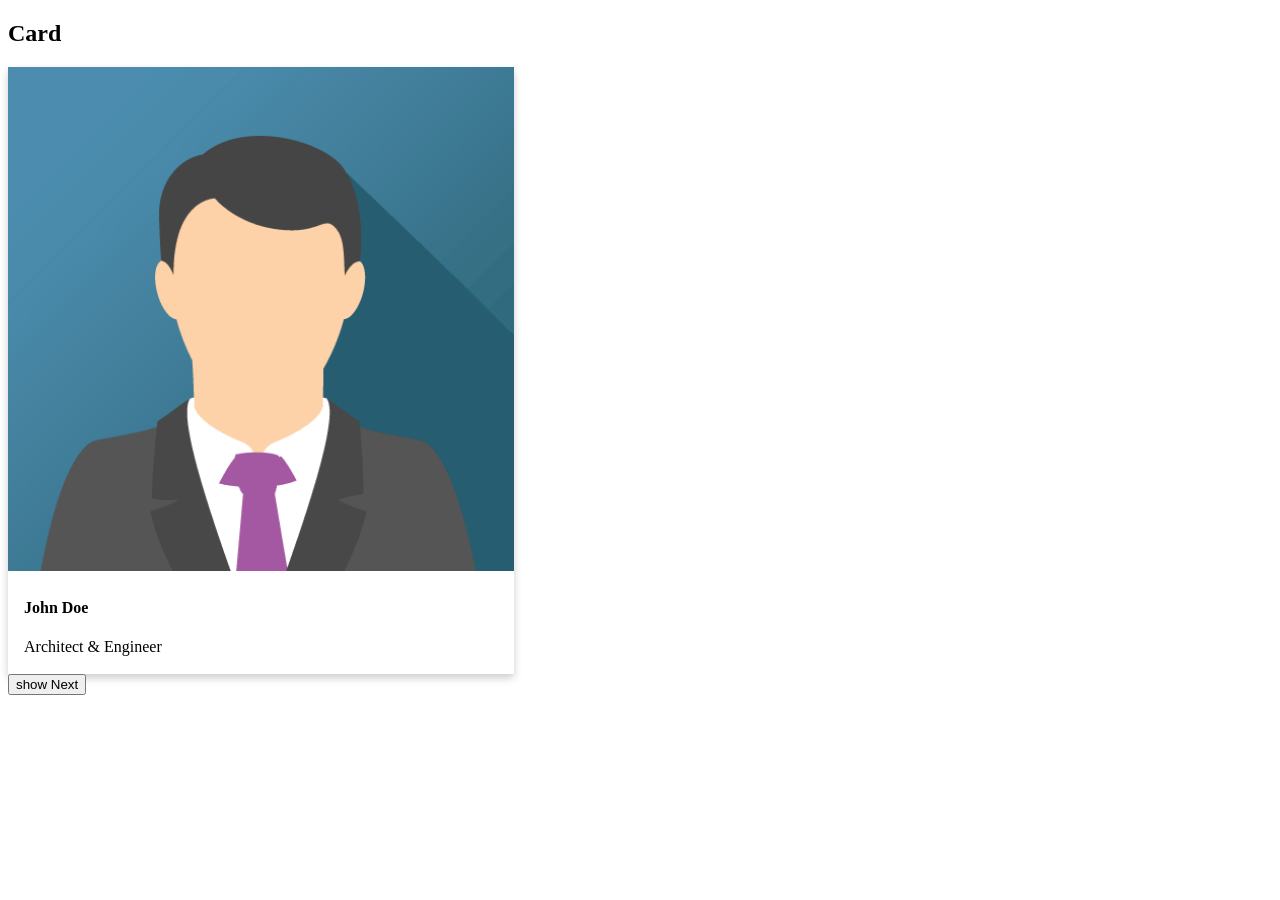
<file: demo/target/classes/static/index.html>
<!DOCTYPE html>
<html>

<head>
    <meta name="viewport" content="width=device-width, initial-scale=1">
    <title>Document</title>
    <link rel="stylesheet" href="./style.css" />
</head>

<body>

    <h2>Card</h2>

    <div class="card">
        <img id="userImage" src="img_avatar.png" alt="Avatar" style="width:100%">
        <div class="container">
            <h4 id="userName"><b>John Doe</b></h4>
            <p id="designation">Architect & Engineer</p>
        </div>
    </div>
    <button onclick="showNextUser()">
        show Next
    </button>

    <script src="./site.js"></script>
</body>

</html>
</file>
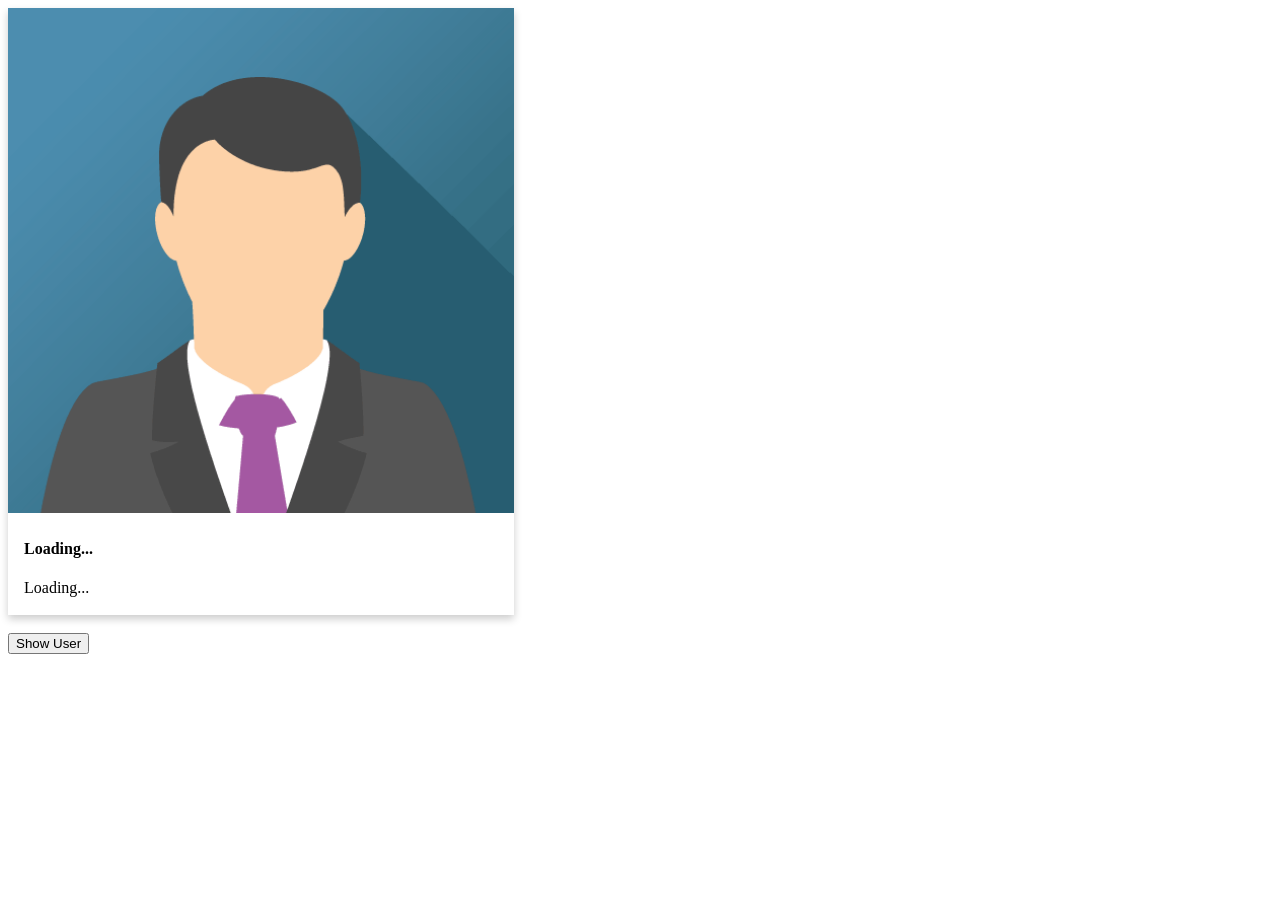
<file: demo/target/classes/static/api.html>
<!DOCTYPE html>
<html>

<head>
    <title>Random User</title>
    <link rel="stylesheet" href="style.css">
</head>

<body>

    <div class="card">
        <img id="userImage" src="img_avatar.png" style="width:100%">

        <div class="container">
            <h4 id="userName">Loading...</h4>
            <p id="designation">Loading...</p>
        </div>
    </div>

    <br>
    <button onclick="loadUser()">Show User</button>

    <script src="call.js"></script>
</body>

</html>
</file>
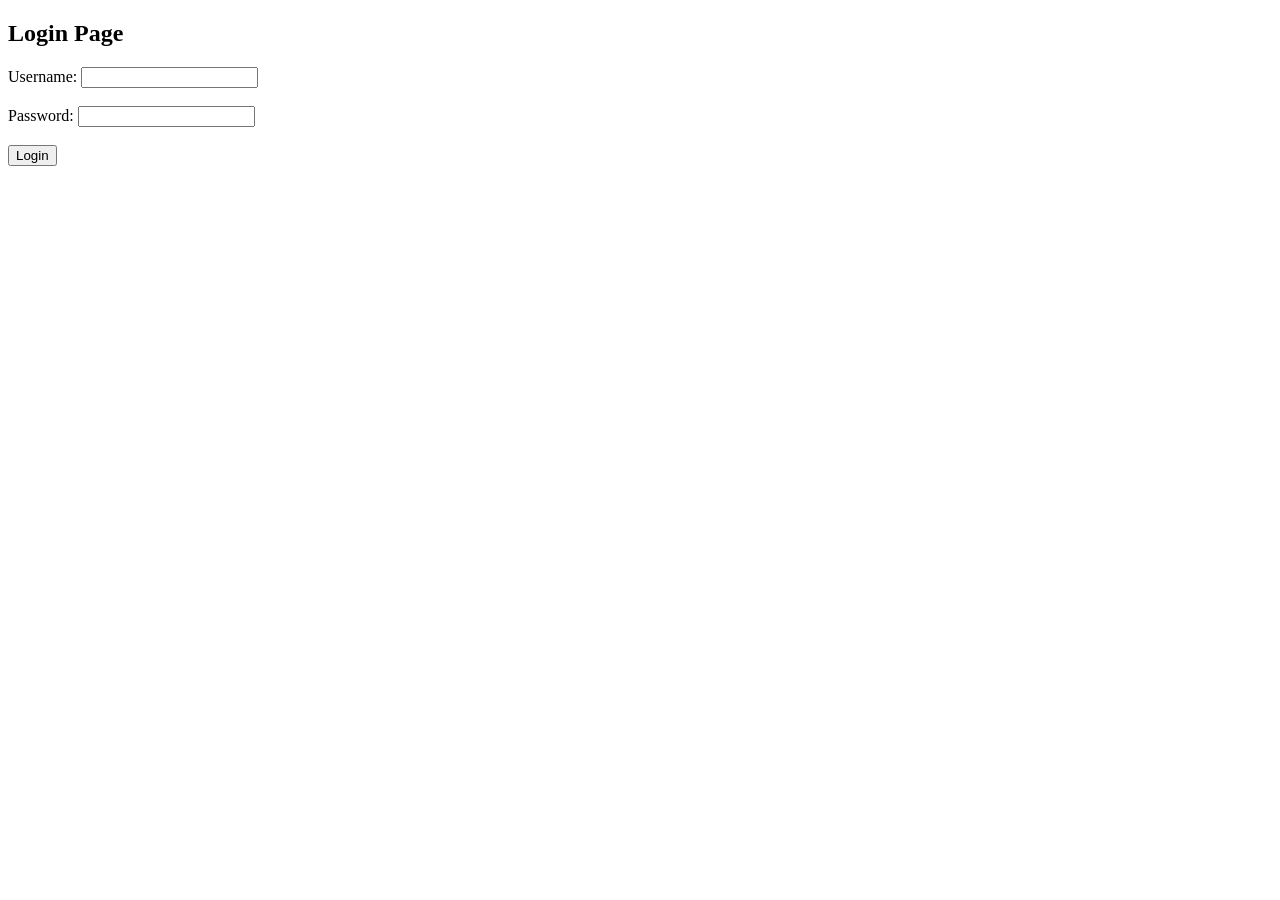
<file: demo/target/classes/static/login.html>
<!DOCTYPE html>
<html>

<head>
    <title>Login</title>
</head>

<body>
    <h2>Login Page</h2>

    <form>
        Username: <input type="text"><br><br>
        Password: <input type="password"><br><br>
        <input type="submit" value="Login">
    </form>
</body>

</html>
</file>
<file: demo/target/classes/static/style.css>
.card {
    box-shadow: 0 4px 8px 0 rgba(0, 0, 0, 0.2);
    transition: 0.3s;
    width: 40%;
}

.card:hover {
    box-shadow: 0 8px 16px 0 rgba(0, 0, 0, 0.2);
}

.container {
    padding: 2px 16px;
}
</file>
